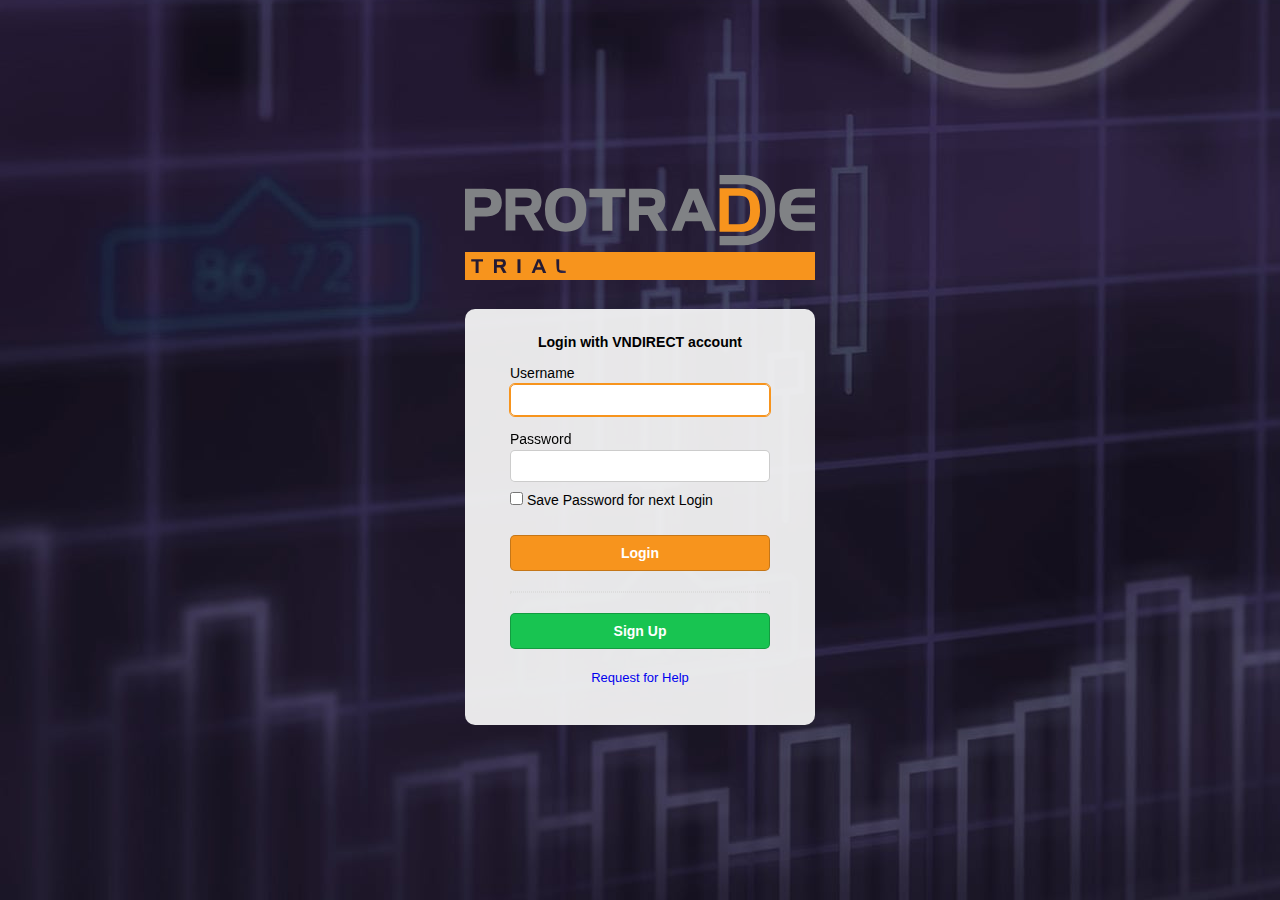
<file: index.html>
<!DOCTYPE html>
<html lang="en">
<head>
  <title>Protrade trial</title>
  <link rel="stylesheet" href="reset.css">
  <link rel="stylesheet" href="index.css">
  <meta name="viewport" content="width=device-width,initial-scale=1">
</head>
<body>
  <main>
    <img class="logo" src="assets/pt_trial.a0934fd1.svg" alt="Protrade Logo">
    <div class="container">
      <h3 id="login_legend">Login with VNDIRECT account</h3>

      <div id="container-narrow">
        <form action="/login" method="POST">
          <div class="form-row">
            <label for="username">Username</label>
            <input type="text" id="username" name="username" class="border-textbox"/>
          </div>

          <div class="form-row">
            <label for="password">Password</label>
            <input type="password" id="password" name="password" class="border-textbox"/>
          </div>

          <div class="form-row">
            <input type="checkbox" id="rememberMe" name="rememberMe"/>
            <label for="rememberMe">Save Password for next Login</label>
          </div>

          <button id="login" class="border-textbox">Login</button>
        </form>

        <hr>

        <button id="signup" class="border-textbox">Sign Up</button>

        <div id="support-box">
          <a id="support" href="https://www.vndirect.com.vn/portal/tro-giup/hoi-dap-huong-dan.shtml">Request for Help</a>
        </div>
      </div>
    </div>
  </main>
  <script src="script.js"></script>
</body>
</html>
</file>
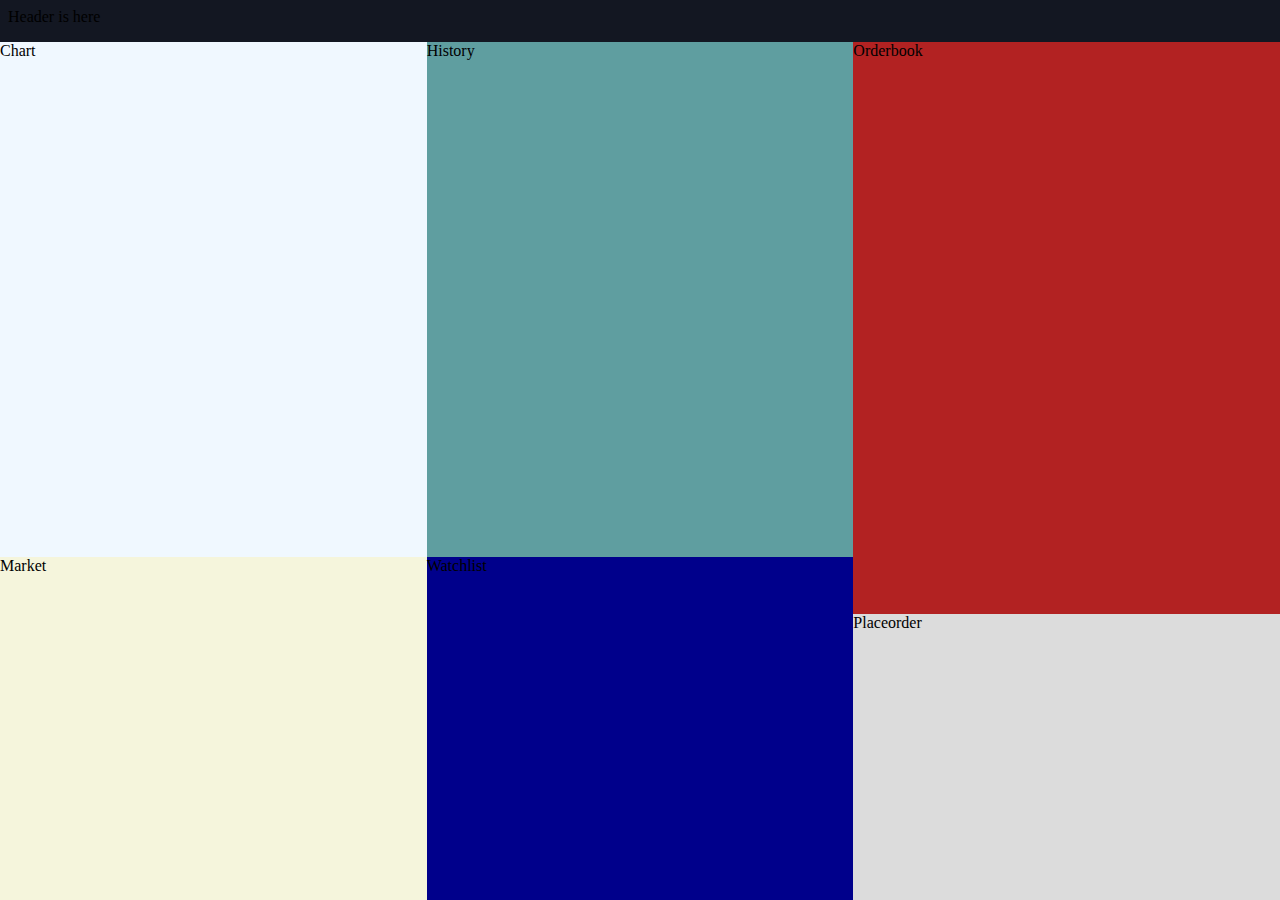
<file: chart.html>
<!DOCTYPE html>
<html lang="en">
  <head>
    <title>Chart</title>
    <link rel="stylesheet" href="reset.css" />
    <link rel="stylesheet" href="chart.css" />
    <meta name="viewport" content="width=device-width,initial-scale=1" />
  </head>
  <body class="column-layout">
    <header>Header is here</header>
    <div class="container" style="background: red;">
      <div id="col1" class="column-layout">
        <div id="chart">Chart</div>
        <div id="market">Market</div>
      </div>

      <div id="col2" class="column-layout">
        <div id="history">History</div>
        <div id="watchlist">Watchlist</div>
      </div>

      <div id="col3" class="column-layout">
        <div id="orderbook">Orderbook</div>
        <div id="placeorder">Placeorder</div>
      </div>
    </div>
  </body>
</html>
</file>
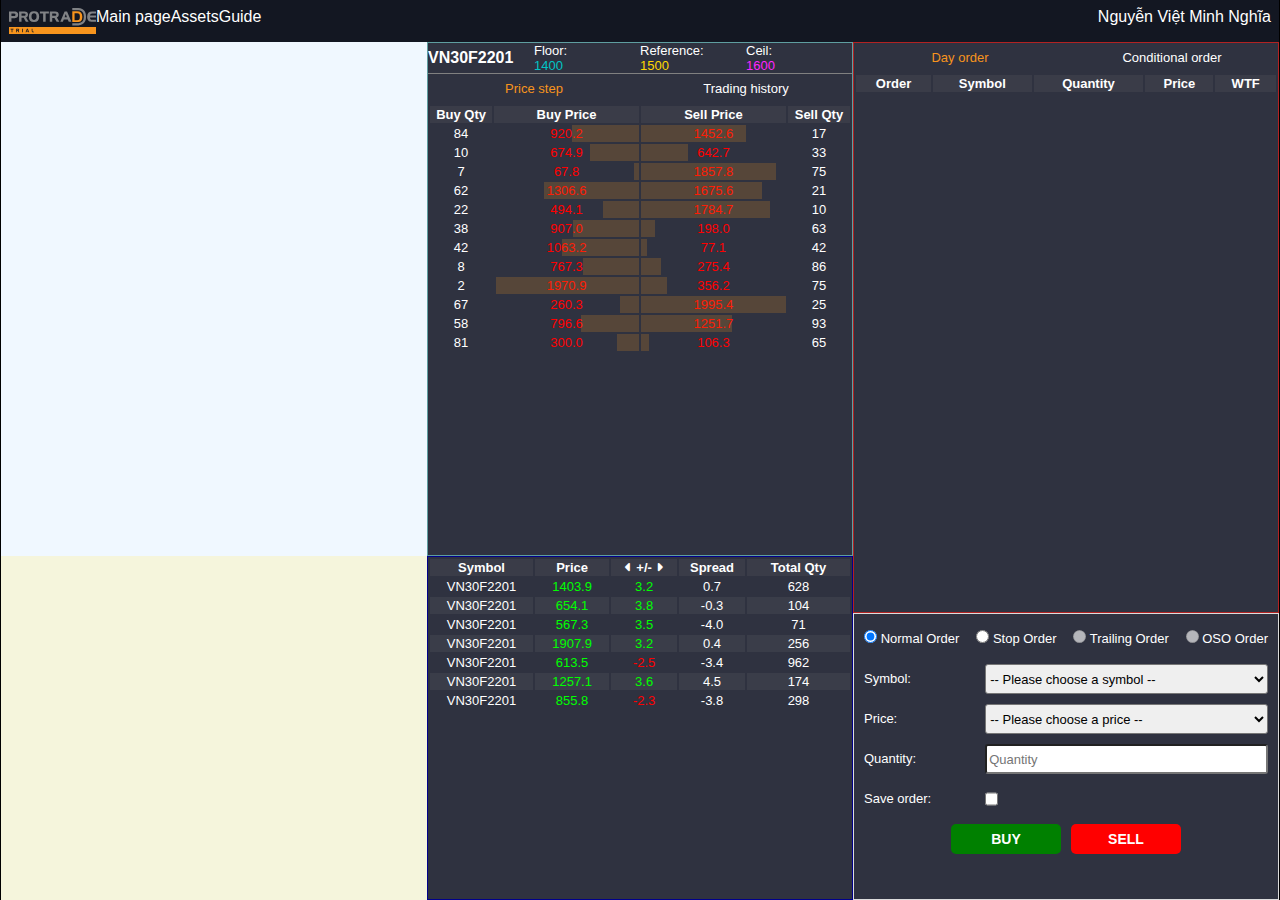
<file: main.html>
<!DOCTYPE html>
<html lang="en">
  <head>
    <title>Main</title>
    <link rel="stylesheet" href="reset.css" />
    <link rel="stylesheet" href="main.css" />
    <meta name="viewport" content="width=device-width,initial-scale=1" />
  </head>
  <body class="column-layout">
    <header style="box-sizing: border-box;">
      <img src="assets/pt_trial.a0934fd1.svg" alt="Protrade Logo">

      <div>
        <span id="time"></span>
        <span id="date"></span>
      </div>

      <div>Main page</div>
      <div>Assets</div>
      <div>Guide</div>

      <div id="account-dropdown">
        Nguyễn Việt Minh Nghĩa
      </div>
    </header>
    <div class="container">
      <div id="col1" class="column-layout">
        <iframe id="chart" title="Chart" src="https://dchart.vndirect.com.vn/charting_library/static/en-tv-chart.aaac22e21df68f2f7bad.html#symbol=VN30F1M&interval=1&widgetbar=%7B%22details%22%3Afalse%2C%22watchlist%22%3Afalse%2C%22watchlist_settings%22%3A%7B%22default_symbols%22%3A%5B%5D%7D%7D&timeFrames=%5B%7B%22text%22%3A%225y%22%2C%22resolution%22%3A%22W%22%7D%2C%7B%22text%22%3A%221y%22%2C%22resolution%22%3A%22W%22%7D%2C%7B%22text%22%3A%223m%22%2C%22resolution%22%3A%22D%22%7D%2C%7B%22text%22%3A%221m%22%2C%22resolution%22%3A%22D%22%7D%2C%7B%22text%22%3A%225d%22%2C%22resolution%22%3A%225%22%7D%2C%7B%22text%22%3A%221d%22%2C%22resolution%22%3A%221%22%7D%5D&locale=en&uid=tradingview_ebc5f&clientId=vnds_trading_view&userId=vnds-0001542070&chartsStorageUrl=https%3A%2F%2Fchart-api.vndirect.com.vn&chartsStorageVer=1.1&debug=false&timezone=Asia%2FBangkok&ssreqdelay=400&theme=Dark"></iframe>
        <iframe id="market" title="Market" src="https://mkw.vndirect.com.vn/leader_lagger?color=gray"></iframe>
      </div>

      <div id="col2" class="column-layout">
        <iframe id="history" title="History" src="pages/history/history.html"></iframe>
        <iframe id="watchlist" title="Watchlist" src="pages/watchlist/watchlist.html"></iframe>
      </div>

      <div id="col3" class="column-layout">
        <iframe id="orderbook" title="Orderbook" src="pages/orderbook/orderbook.html"></iframe>
        <iframe id="placeorder" title="Place Order" src="pages/placeorder/placeorder.html"></iframe>
      </div>
    </div>
  </body>
</html>
</file>
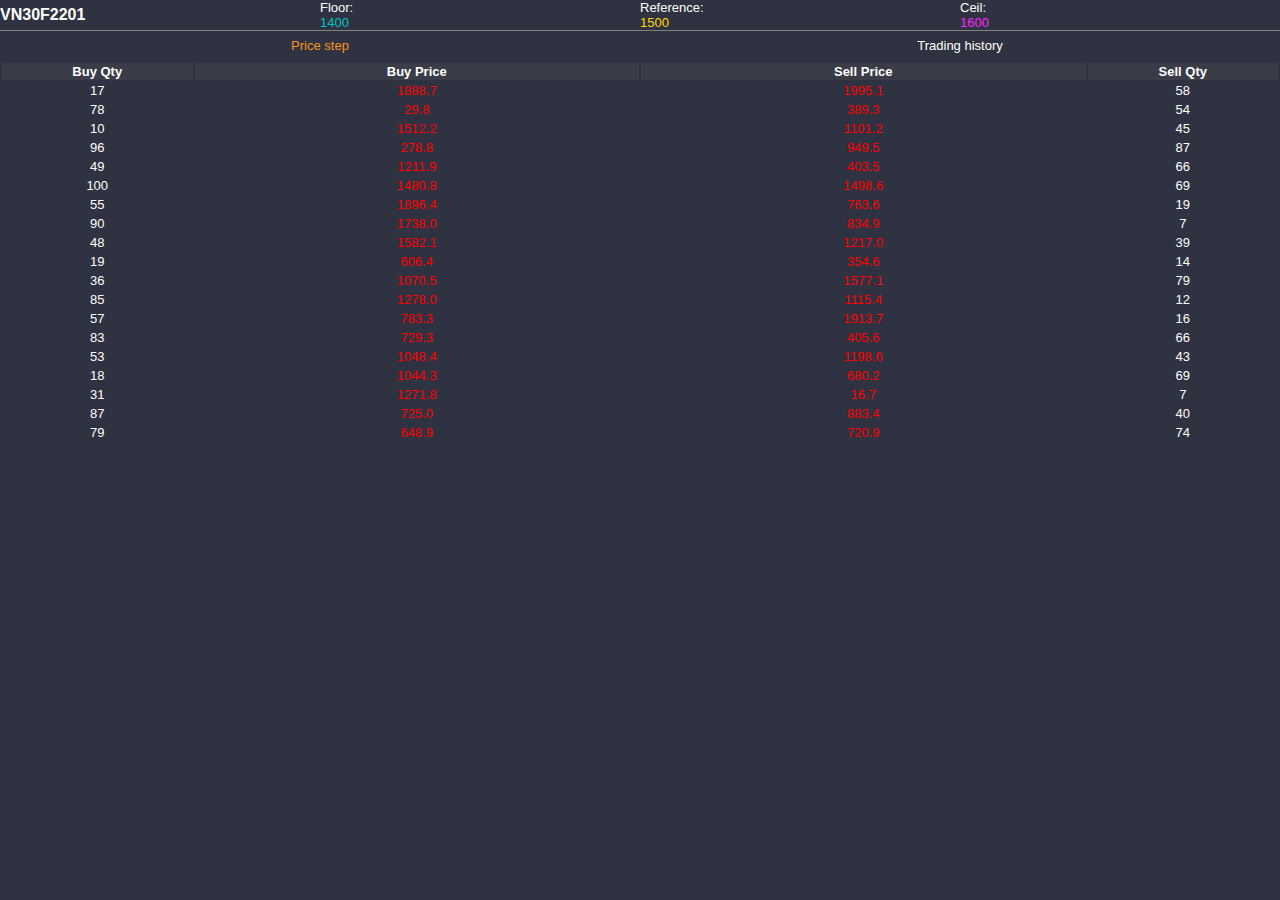
<file: pages/history.html>
<!DOCTYPE html>
<html lang="en">
  <head>
    <title>History</title>
    <link rel="stylesheet" href="../reset.css">
    <link rel="stylesheet" href="shared.css">
    <link rel="stylesheet" href="history.css">
  </head>
  <body>
    <div id="summary">
      <div id="futures">
        VN30F2201
      </div>
      <div id="floor">
        <span>Floor:</span>
        <br>
        <span>1400</span>
      </div>
      <div id="reference">
        <span>Reference:</span>
        <br>
        <span>1500</span>
      </div>
      <div id="ceil">
        <span>Ceil:</span>
        <br>
        <span>1600</span>
      </div>
    </div>

    <div id="table-selector">
      <a id="price-step" class="table-selected">Price step</a>
      <a id="trading-history">Trading history</a>
    </div>

    <div id="table-placeholder">
      <table id="price-step-table">
        <thead>
          <tr>
            <th id="buy-quantity" scope="col">Buy Qty</th>
            <th id="buy-price" scope="col">Buy Price</th>
            <th id="sell-price" scope="col">Sell Price</th>
            <th id="sell-quantity" scope="col">Sell Qty</th>
          </tr>
        </thead>
        <tbody>
        </tbody>

        <!-- Row template -->
        <template>
          <tr>
            <td><span></span></td>
            <td>
              <span></span>
              <div class="price-step-cell-bg"></div>
            </td>
            <td>
              <span></span>
              <div class="price-step-cell-bg"></div>
            </td>
            <td><span></span></td>
          </tr>
        </template>
      </table>

      <table id="trading-history-table" style="display: none;">
        <thead>
          <tr>
            <th scope="col">Time</th>
            <th scope="col">Price</th>
            <th scope="col">+/-</th>
            <th scope="col">Qty</th>
            <th scope="col">Agg</th>
          </tr>
        </thead>
        <tbody>
        </tbody>

        <!-- Row template -->
        <template>
          <tr>
            <td></td>
            <td></td>
            <td></td>
            <td></td>
            <td></td>
          </tr>
        </template>
      </table>
    </div>

    <script src="history.js"></script>
  </body>
</html>
</file>
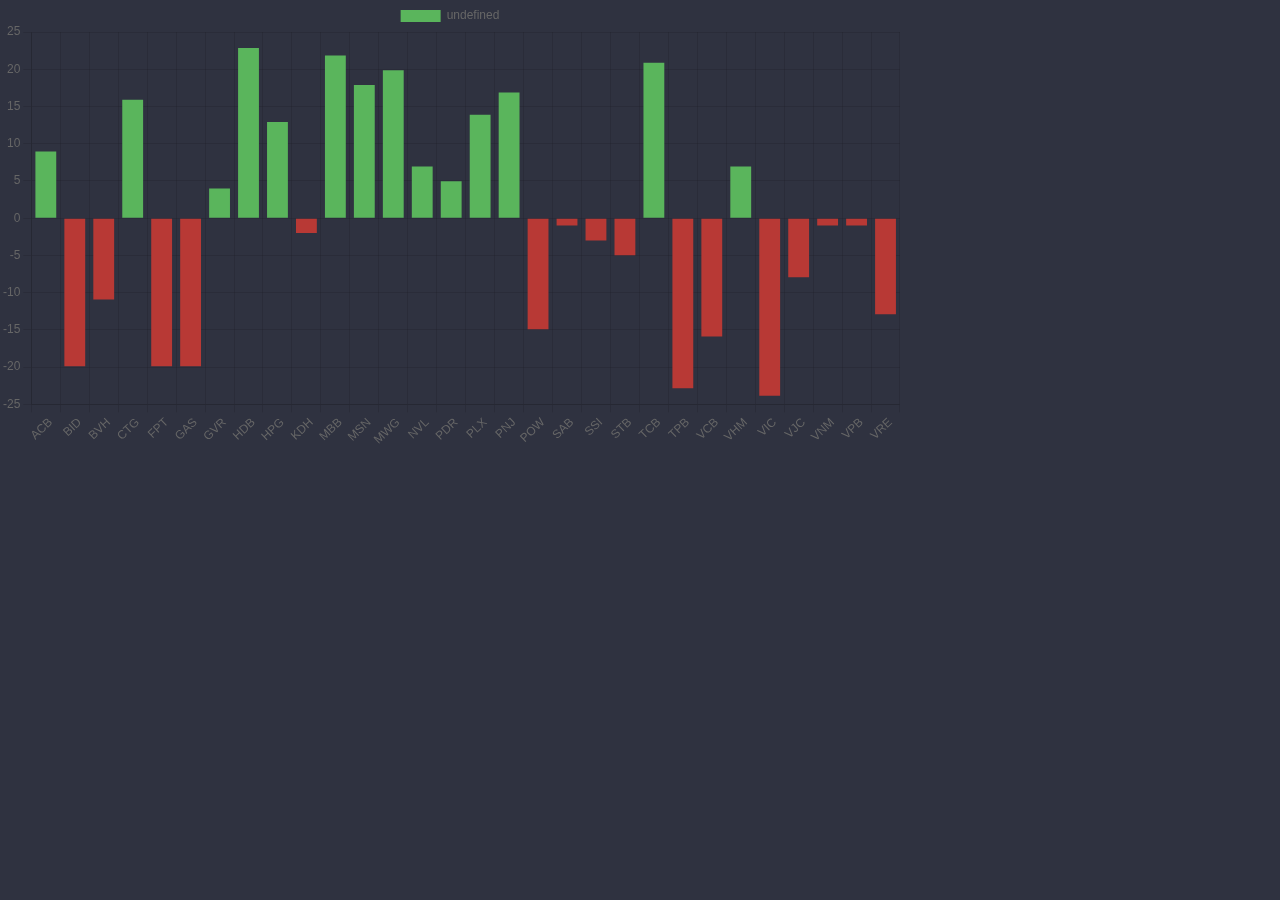
<file: pages/market.html>
<!DOCTYPE html>
<html lang="en">
  <head>
    <title>Market</title>
    <link rel="stylesheet" href="../reset.css">
    <link rel="stylesheet" href="market.css">
  </head>
  <body>

    <div class="chart-container">
      <canvas id="market"></canvas>
    </div>

    <script src="../libraries/chart.min.js" integrity="sha512-tMabqarPtykgDtdtSqCL3uLVM0gS1ZkUAVhRFu1vSEFgvB73niFQWJuvviDyBGBH22Lcau4rHB5p2K2T0Xvr6Q==" crossorigin="anonymous" referrerpolicy="no-referrer"></script>
    <script src="market.js"></script>
  </body>
</html>
</file>
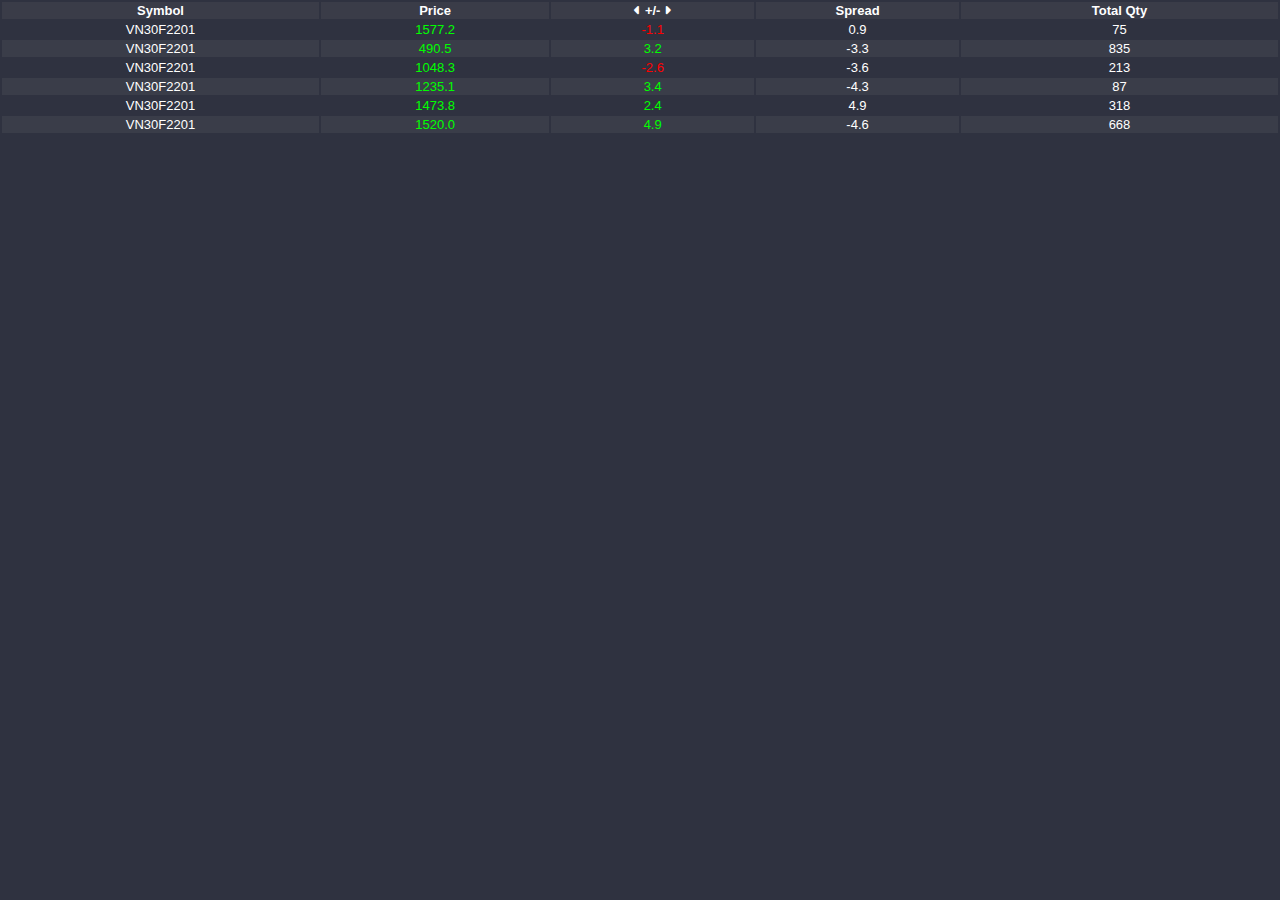
<file: pages/watchlist.html>
<!DOCTYPE html>
<html lang="en">
  <head>
    <title>Watchlist</title>
    <link rel="stylesheet" href="../assets/fontawesome/css/all.min.css">
    <link rel="stylesheet" href="../reset.css">
    <link rel="stylesheet" href="shared.css">
    <link rel="stylesheet" href="watchlist.css">
  </head>
  <body>
    <table id="watchlist-table">
      <colgroup>
        <col width="25%" />
        <col width="18%" />
        <col width="16%" />
        <col width="16%" />
        <col width="25%" />
      </colgroup>

      <thead>
        <tr>
          <th scope="col">Symbol</th>
          <th scope="col">Price</th>
          <th scope="col">
            <i class="fa-solid fa-caret-left"></i>
            <span>+/-</span>
            <i class="fa-solid fa-caret-right"></i>
          </th>
          <th scope="col">Spread</th>
          <th scope="col">Total Qty</th>
        </tr>
      </thead>
      <tbody>
      </tbody>

      <!-- Row template -->
      <template>
        <tr>
          <td></td>
          <td></td>
          <td></td>
          <td></td>
          <td></td>
        </tr>
      </template>
    </table>

    <script src="watchlist.js"></script>
  </body>
</html>
</file>
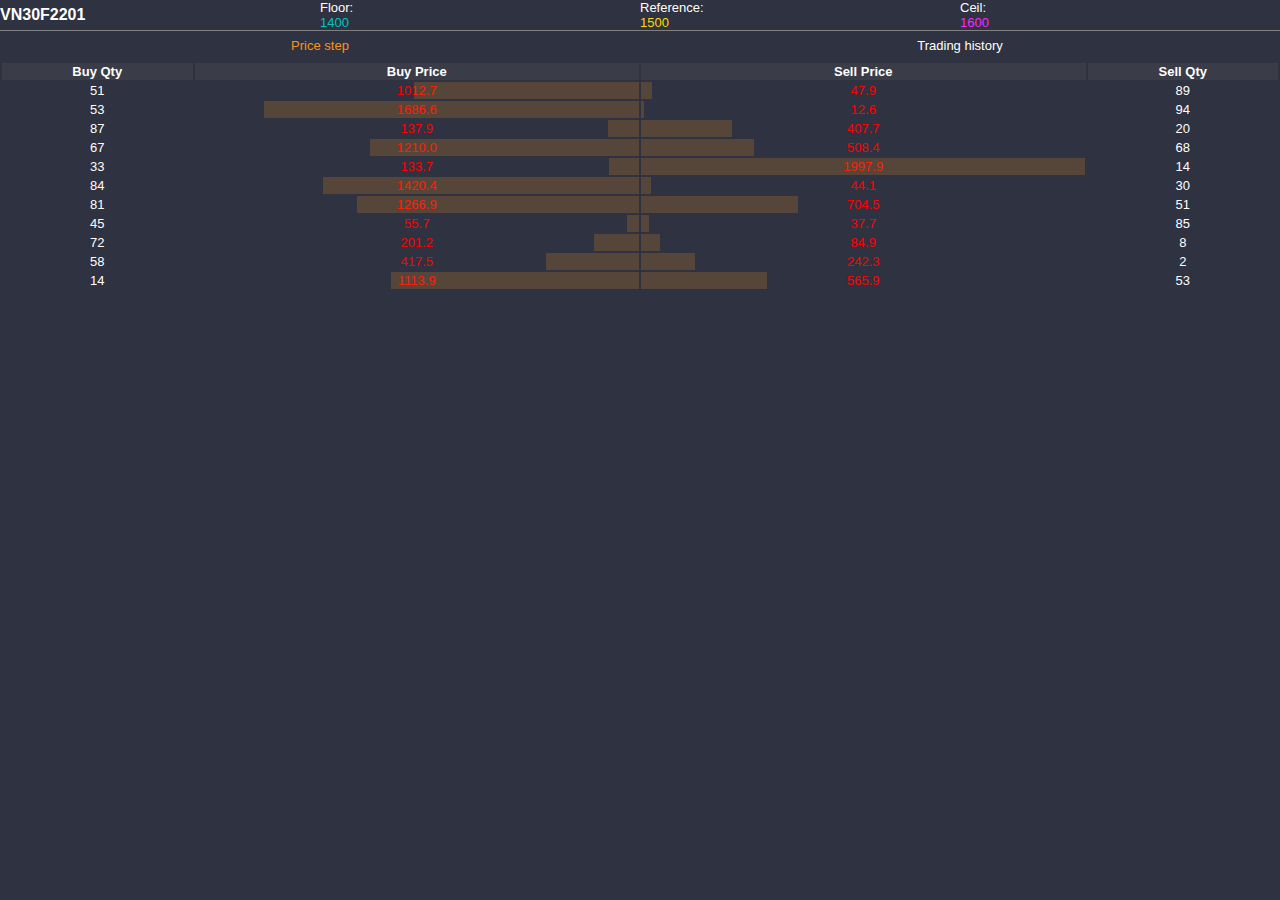
<file: pages/history/history.html>
<!DOCTYPE html>
<html lang="en">
  <head>
    <title>History</title>
    <link rel="stylesheet" href="../../reset.css">
    <link rel="stylesheet" href="../shared.css">
    <link rel="stylesheet" href="history.css">
  </head>
  <body>
    <div id="summary">
      <div id="futures">
        VN30F2201
      </div>
      <div id="floor">
        <span>Floor:</span>
        <br>
        <span>1400</span>
      </div>
      <div id="reference">
        <span>Reference:</span>
        <br>
        <span>1500</span>
      </div>
      <div id="ceil">
        <span>Ceil:</span>
        <br>
        <span>1600</span>
      </div>
    </div>

    <div id="table-selector">
      <a id="price-step" class="table-selected">Price step</a>
      <a id="trading-history">Trading history</a>
    </div>

    <div id="table-placeholder">
      <table id="price-step-table">
        <thead>
          <tr>
            <th id="buy-quantity" scope="col">Buy Qty</th>
            <th id="buy-price" scope="col">Buy Price</th>
            <th id="sell-price" scope="col">Sell Price</th>
            <th id="sell-quantity" scope="col">Sell Qty</th>
          </tr>
        </thead>
        <tbody>
        </tbody>

        <!-- Row template -->
        <template>
          <tr>
            <td><span></span></td>
            <td style="position: relative;">
              <span></span>
              <div class="price-step-cell-bg" style="right: 0"></div>
            </td>
            <td style="position: relative;">
              <span></span>
              <div class="price-step-cell-bg" style="left: 0;"></div>
            </td>
            <td><span></span></td>
          </tr>
        </template>
      </table>

      <table id="trading-history-table" style="display: none;">
        <thead>
          <tr>
            <th scope="col">Time</th>
            <th scope="col">Price</th>
            <th scope="col">+/-</th>
            <th scope="col">Qty</th>
            <th scope="col">Agg</th>
          </tr>
        </thead>
        <tbody>
        </tbody>

        <!-- Row template -->
        <template>
          <tr>
            <td></td>
            <td></td>
            <td></td>
            <td></td>
            <td></td>
          </tr>
        </template>
      </table>
    </div>

    <script src="history.js"></script>
  </body>
</html>
</file>
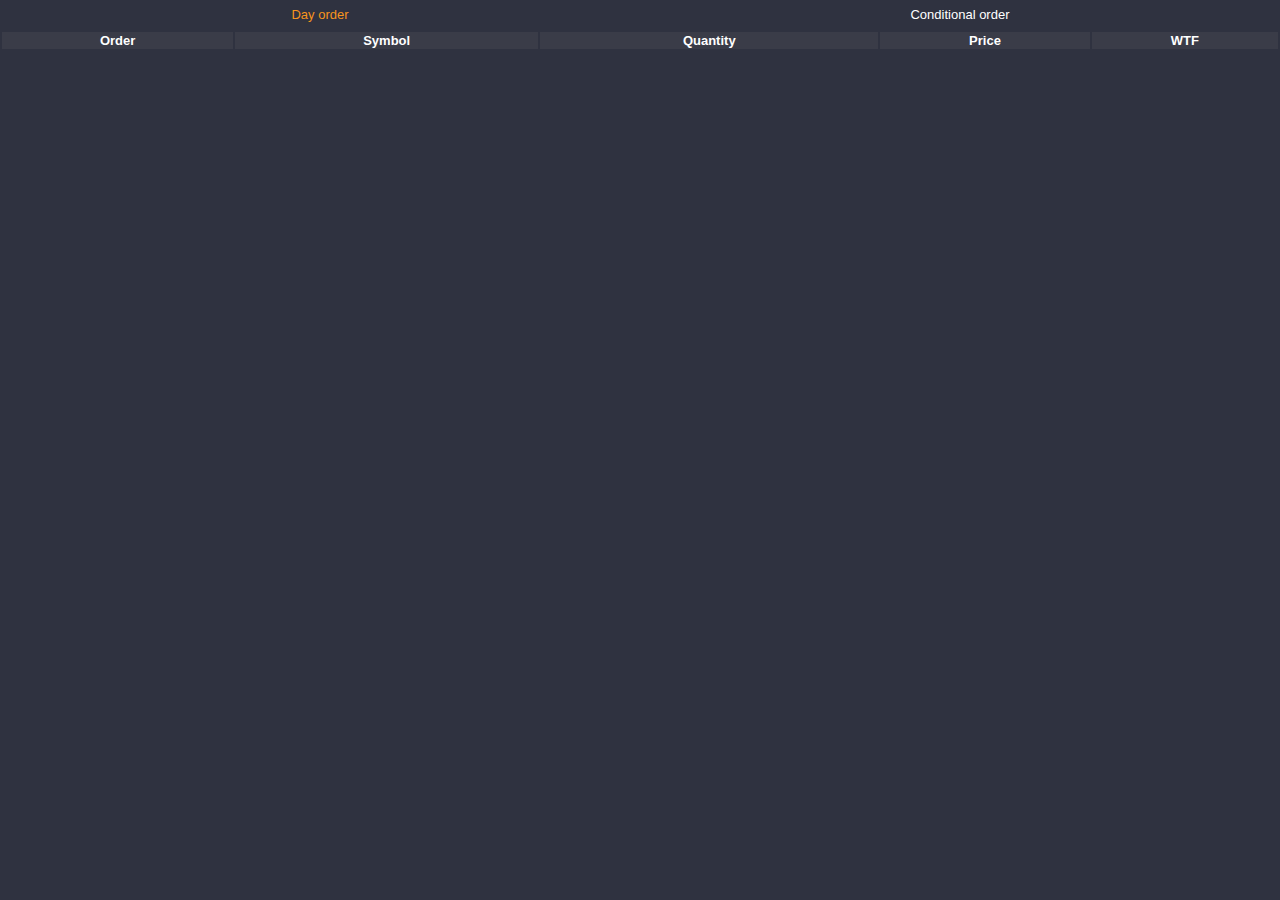
<file: pages/orderbook/orderbook.html>
<!DOCTYPE html>
<html lang="en">
  <head>
    <title>Orderbook</title>
    <link rel="stylesheet" href="../../reset.css">
    <link rel="stylesheet" href="../shared.css">
    <link rel="stylesheet" href="orderbook.css">
  </head>
  <body>
    <!-- Refresh or close the panel -->
    <div id="panel-control">
      <i class="fa-regular fa-arrows-rotate"></i>
      <i class="fa-regular fa-minus"></i>
    </div>

    <!-- Table selector -->
    <div id="table-selector">
      <a id="day-order" class="table-selected">Day order</a>
      <a id="conditional-order">Conditional order</a>
    </div>

    <table id="day-order-table">
      <thead>
        <tr>
          <th scope="col">Order</th>
          <th scope="col">Symbol</th>
          <th scope="col">Quantity</th>
          <th scope="col">Price</th>
          <th scope="col">WTF</th>
        </tr>
      </thead>
      <tbody></tbody>
    </table>

    <table id="conditional-order-table" style="display: none;">
      <thead>
        <tr>
          <th scope="col">Order</th>
          <th scope="col">Symbol</th>
          <th scope="col">Trigger Price</th>
          <th scope="col">Quantity</th>
          <th scope="col">Price</th>
          <th scope="col">Expiration Date</th>
          <th scope="col">WTF</th>
        </tr>
      </thead>
      <tbody></tbody>
    </table>

    <script src="orderbook.js"></script>
  </body>
</html>
</file>
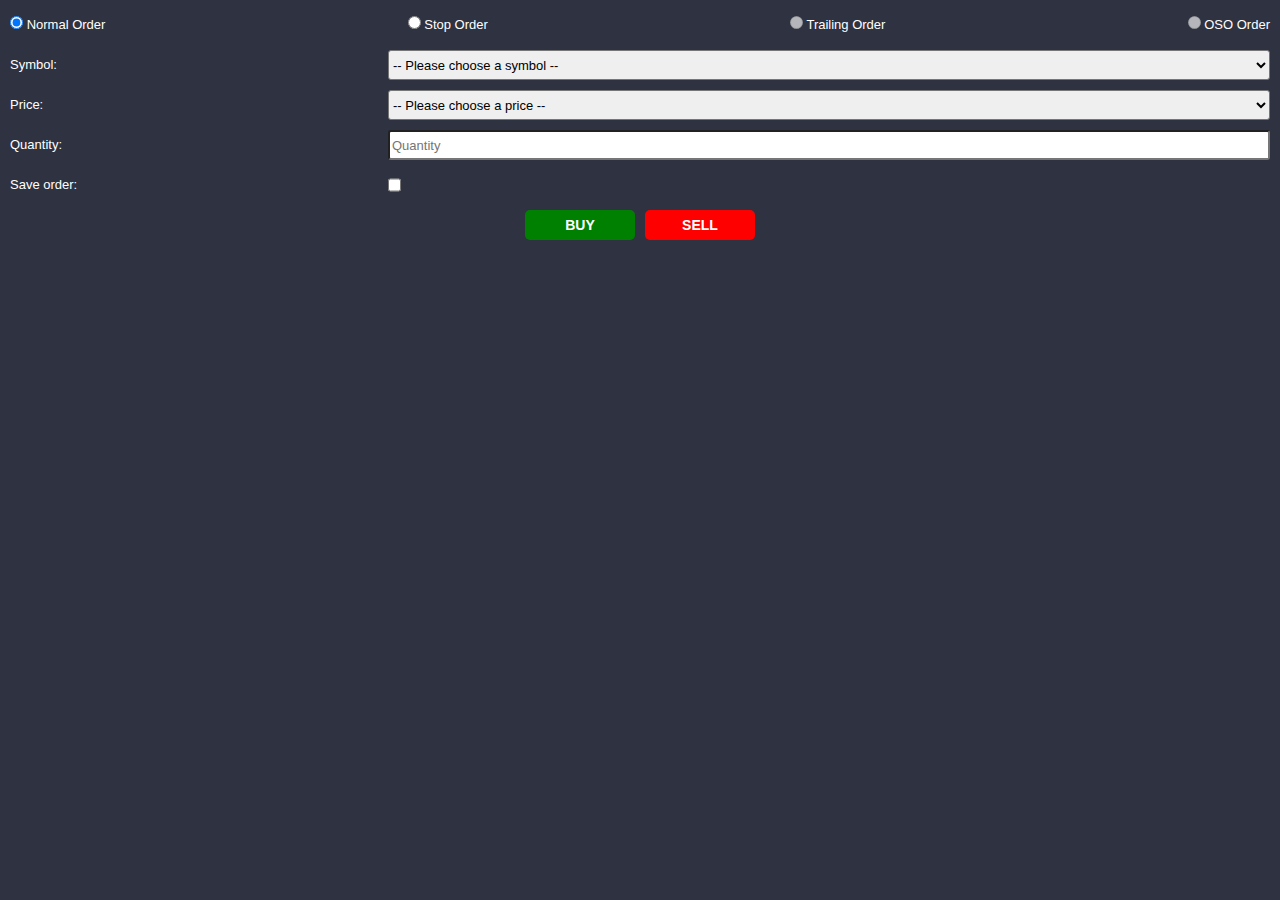
<file: pages/placeorder/placeorder.html>
<!DOCTYPE html>
<html lang="en">
  <head>
    <title>Place Order</title>
    <link rel="stylesheet" href="../../reset.css" />
    <link rel="stylesheet" href="../shared.css" />
    <link rel="stylesheet" href="placeorder.css" />
  </head>
  <body>
    <div id="error-banner">
      Create an account at VNDirect to place this order
    </div>

    <!-- The forms below each has 2 buttons. The 2 buttons have the same name.
    Upon submission, the server can check which button is clicked. -->

    <!-- Order types -->
    <div class="order-type">
      <div class="order-type-item">
        <input id="normal-order" name="type" value="normal" type="radio" checked/>
        <label for="normal-order">Normal Order</label>
      </div>
      <div class="order-type-item">
        <input id="stop-order" name="type" value="stop" type="radio" />
        <label for="stop-order">Stop Order</label>
      </div>
      <div class="order-type-item">
        <input id="trailing-order" name="type" value="trailing" type="radio" disabled/>
        <label for="trailing-order">Trailing Order</label>
      </div>
      <div class="order-type-item">
        <input id="oso-order" name="type" value="oso" type="radio" disabled/>
        <label for="oso-order">OSO Order</label>
      </div>
    </div>

    <!-- Normal order form -->
    <form id="normal-order-form" method="post" action="/order/normal">
      <!-- Symbol -->
      <div class="form-row mv-10">
        <label for="symbol-normal">Symbol:</label>
        <select id="symbol-normal" name="symbol">
          <option value="" selected>-- Please choose a symbol --</option>

          <template>
            <option></option>
          </template>
        </select>
      </div>

      <!-- Price -->
      <!-- TODO: use tooltips -->
      <div class="form-row mv-10">
        <label for="price-normal">Price:</label>
        <select id="price-normal" name="price">
          <option value="" disabled selected>-- Please choose a price --</option>
          <option value="ATO">ATO</option>
          <option value="ATC">ATC</option>
          <option value="MTL">MTL</option>
          <option value="MOK">MOK</option>
          <option value="MAK">MAK</option>
        </select>
      </div>

      <!-- Quantity -->
      <div class="form-row mv-10">
        <label for="quantity-normal">Quantity:</label>
        <input id="quantity-normal" name="quantity" type="number" min="0" placeholder="Quantity" />
      </div>

      <!-- Save -->
      <div class="form-row mv-10">
        <label for="save">Save order:</label>
        <input id="save" name="save" type="checkbox" />
      </div>

      <!-- Buy/Sell -->
      <div class="button-row mv-10">
        <button name="action" value="buy">BUY</button>
        <button name="action" value="sell">SELL</button>
      </div>
    </form>

    <!-- Stop order form -->
    <form id="stop-order-form" method="post" action="/order/stop" style="display: none;">
      <!-- Symbol -->
      <div class="form-row mv-10">
        <label for="symbol-stop">Symbol:</label>
        <select id="symbol-stop" name="symbol">
          <option value="" selected>-- Please choose a symbol --</option>

          <template>
            <option></option>
          </template>
        </select>
      </div>

      <!-- Price -->
      <div class="form-row mv-10">
        <label for="price-stop">Price:</label>
        <input id="price-stop" name="price" type="text" placeholder="Price">
      </div>

      <!-- Quantity -->
      <div class="form-row mv-10">
        <label for="quantity-stop">Quantity:</label>
        <input id="quantity-stop" name="quantity" type="text" placeholder="Quantity">
      </div>

      <!-- Trigger price -->
      <div class="form-row mv-10">
        <label for="trigger-price">Trigger price</label>
        <div id="trigger-condition">
          <span>
            <input id="price-lower" name="trigger-condition" value="lower" type="radio" checked/>
            <label for="price-lower">≤</label>
          </span>
          <span>
            <input id="price-higher" name="trigger-condition" value="higher" type="radio"/>
            <label for="price-higher">≥</label>
          </span>
          <input id="trigger-price" name="trigger-price" type="text" placeholder="Trigger Price">
        </div>
      </div>

      <!-- Expiration -->
      <div class="form-row mv-10">
        <label for="expiration">Expiration:</label>
        <input id="expiration" name="expiration" type="date">
      </div>

      <!-- Buy/Sell -->
      <div class="button-row mv-10">
        <button name="action" value="buy">BUY</button>
        <button name="action" value="sell">SELL</button>
      </div>
    </form>

    <script src="placeorder.js"></script>
  </body>
</html>
</file>
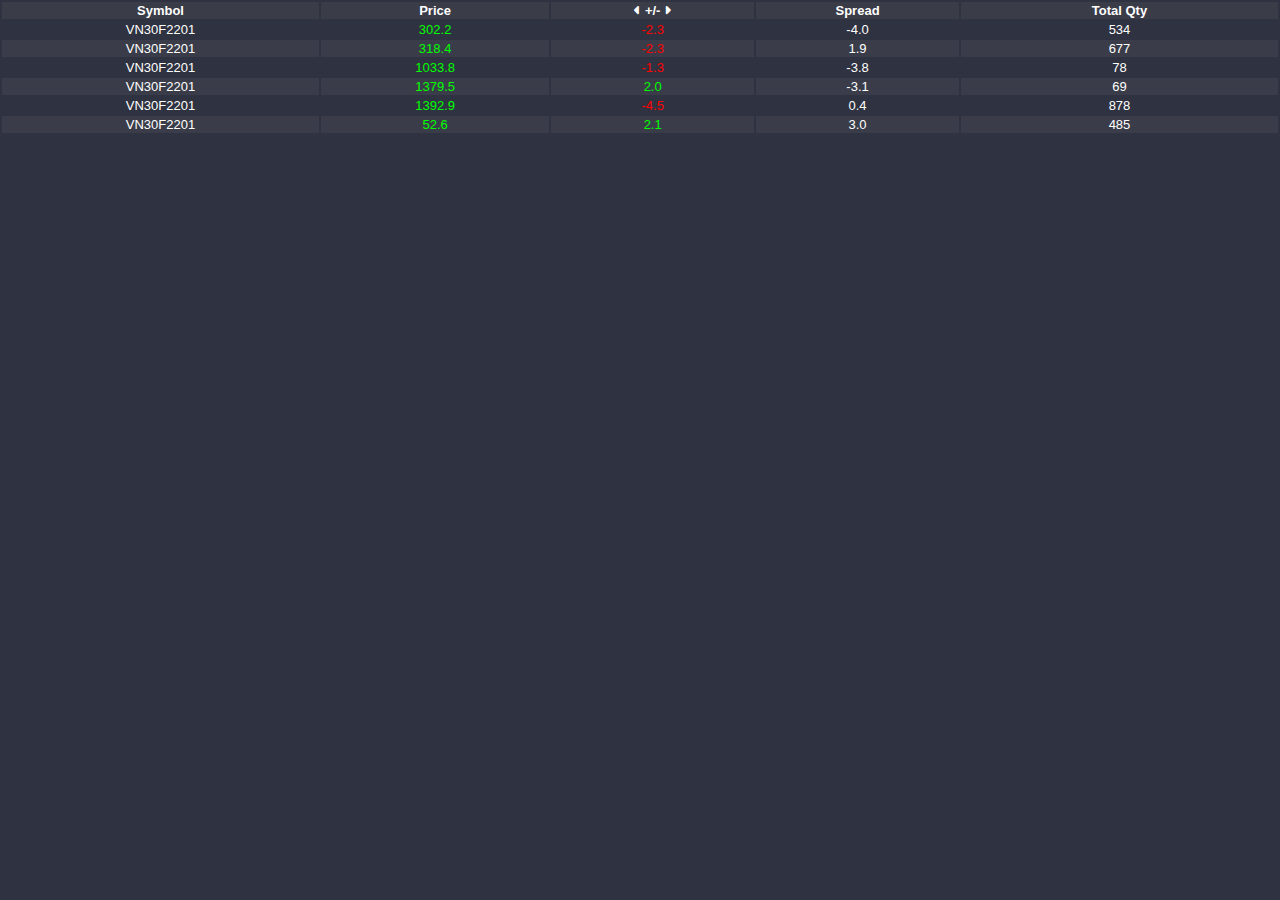
<file: pages/watchlist/watchlist.html>
<!DOCTYPE html>
<html lang="en">
  <head>
    <title>Watchlist</title>
    <link rel="stylesheet" href="../../assets/fontawesome/css/all.min.css">
    <link rel="stylesheet" href="../../reset.css">
    <link rel="stylesheet" href="../shared.css">
    <link rel="stylesheet" href="watchlist.css">
  </head>
  <body>
    <table id="watchlist-table">
      <colgroup>
        <col width="25%" />
        <col width="18%" />
        <col width="16%" />
        <col width="16%" />
        <col width="25%" />
      </colgroup>

      <thead>
        <tr>
          <th scope="col">Symbol</th>
          <th scope="col">Price</th>
          <th scope="col">
            <i class="fa-solid fa-caret-left"></i>
            <span>+/-</span>
            <i class="fa-solid fa-caret-right"></i>
          </th>
          <th scope="col">Spread</th>
          <th scope="col">Total Qty</th>
        </tr>
      </thead>
      <tbody>
      </tbody>

      <!-- Row template -->
      <template>
        <tr>
          <td></td>
          <td></td>
          <td></td>
          <td></td>
          <td></td>
        </tr>
      </template>
    </table>

    <script src="watchlist.js"></script>
  </body>
</html>
</file>
<file: index.css>
/********************************************************************************
 * Background
 ********************************************************************************/

body {
  background-image: url('assets/dpro_login_bg.jpg');

  /* background-color should always be specified */
  /* https://developer.mozilla.org/en-US/docs/Web/CSS/background-image#:~:text=a%20none%20value.-,Note,-%3A%20Even%20if%20the */
  background-color: #1d172a;    /* Most dominant color in the background */

  background-position:
    center   /* Center horizontal */
    bottom;  /* Mimic original (image bottom sticks to page bottom) */
  min-height: 100vh;  /* height must be at least viewport height, so the above line works even without content */
}


/********************************************************************************
 * Main box
 ********************************************************************************/

body {
  display: flex;
  justify-content: space-around;
  align-items: center;
}

.container {
  background-color: rgba(248, 248, 248, 0.93);
  padding: 25px;
  margin-top: 25px;

  border-radius: 10px;
}

.container * {
  font-family: sans-serif;
  font-size: 14px;
}

#container-narrow {
  padding: 0 20px;
}

#login_legend {
  text-align: center;
  margin-bottom: 15px;
  font-size: 0.88rem;
}

.form-row > label {
  display: block;
  margin: 5px auto 3px;
}

.form-row > label[for=rememberMe] {
  display: inline;
}

.form-row > input {
  padding: 7px;
  margin-bottom: 10px;
}

.form-row > input:focus {
  border: 1px solid #f7941d;
}

.form-row > input[type=text], .form-row > input[type=password] {
  width: 100%;
}

button {
  margin: 20px auto;
  padding: 9px;
  display: block;
  width: 100%;
  color: #fff;
  font-weight: 700;
  transition: all 0.2s ease-in-out;

  --box-shadow-offset: 0 0 6px 0.5px;
}

#login {
  background-color: #f7941d;
}

#login:hover, #login:focus {
  background-color: #f89b2c;
  box-shadow: var(--box-shadow-offset) #f8a036;
}

#signup {
  background-color: #18c451;
}

#signup:hover, #signup:focus {
  background-color: #1ad257;
  box-shadow: var(--box-shadow-offset) #1bdb5a;
}

/* Padding for textbox: button + input textbox */
.border-textbox {
  border-radius: 5px;
  border: 1px solid rgba(0, 0, 0, 0.2);
}

#support-box {
  margin: 15px auto;
  text-align: center;
}

#support {
  font-size: 13px;
  text-decoration: none;
  transition: all 0.2s;
}

#support:hover, #support:focus {
  color: #f7941d;
}

/* Outline fixes */
*:focus {
  outline: 1px solid #f7941d;
}

input, button {
  outline: none;
}

hr {
  border: 1px dotted #ddd;
  margin: 0.5em auto;
}


/********************************************************************************
 * Responsive
 ********************************************************************************/

/* Phone */
@media only screen and (max-width: 576px) {
  main {
    width: 100%;
    margin: 25px;
  }
}

/* Tablet + Desktop */
@media only screen and (min-width: 577px) {
  main {
    width: 350px;
  }
}
</file>
<file: chart.css>
header {
  padding: 8px;
  height: 42px;
  background-color: #131722;
}

/********************************************************************************
 * General layout
 ********************************************************************************/

.column-layout {
  display: flex;
  flex-direction: column;
}

/* Fixed height header, container fills the rest of the viewport.
 * Remember, body already has .column-layout */
 body {
  min-height: 100vh;
}
.container {
  flex: 1;
}

#col1, #col2, #col3 {
  width: 100%;
}

#chart {
  background-color: aliceblue;
  flex: 3;
}

#market {
  background-color: beige;
  flex: 2;
}

#history {
  background-color: cadetblue;
  flex: 3;
}

#watchlist {
  background-color: darkblue;
  flex: 2;
}

#orderbook {
  background-color: firebrick;
  flex: 2;
}

#placeorder {
  background-color: gainsboro;
  flex: 1;
}


/********************************************************************************
 * Responsive
 ********************************************************************************/

/* Desktop
 * TODO: Change 900px to a better breakpoint */
@media only screen and (min-width: 900px) {
  .container {
    display: flex;
    width: 100%;
    height: 100%;
  }
}
</file>
<file: main.css>
/********************************************************************************
 * General layout
 ********************************************************************************/

.column-layout {
  display: flex;
  flex-direction: column;
}

/* Fixed height header, container fills the rest of the viewport.
 * Remember, body already has .column-layout */
 body {
  min-height: 100vh;
}
.container {
  flex: 1;
}

#col1, #col2, #col3 {
  width: 100%;
}

#chart {
  background-color: aliceblue;
  flex: 3;
}

#market {
  background-color: beige;
  flex: 2;
}

#history {
  background-color: cadetblue;
  flex: 3;
}

#watchlist {
  background-color: darkblue;
  flex: 2;
}

#orderbook {
  background-color: firebrick;
  flex: 2;
}

#placeorder {
  background-color: gainsboro;
  flex: 1;
}

* {
  color: white;
  font-family: sans-serif;
}

/********************************************************************************
 * Details
 ********************************************************************************/

body {
  padding: 0px 1px;
  background-color: black;
}

header {
  padding: 8px;
  height: 42px;
  background-color: #131722;
}

iframe {
  border-width: 0px;
  padding: 1px;
}


/********************************************************************************
 * Header
 ********************************************************************************/

header > img {
  max-width: 100%;
  max-height: 100%;
  /* position: absolute; */
}

header {
  display: flex;
}

#account-dropdown {
  margin-left: auto;
}


/********************************************************************************
 * Responsive
 ********************************************************************************/

/* Desktop
 * TODO: Change 900px to a better breakpoint */
@media only screen and (min-width: 900px) {
  .container {
    display: flex;
    width: 100%;
    height: 100%;
  }
}
</file>
<file: pages/shared.css>
* {
  font-family: sans-serif;
}

body {
  background-color: #2f3240;
}

a:hover {
  cursor: pointer;
}

.mv-10 {
  margin-top: 10px;
  margin-bottom: 10px;
}


/********************************************************************************
 * Table
 ********************************************************************************/

.gray-tr {
  background-color: #3a3d49;
}

table {
  width: 100%;
}

table * {
  text-align: center;
}

thead {
  color: #ccc;
  background-color: hsla(0,0%,47.1%,.15);
}
</file>
<file: pages/history.css>
body {
  height: 100vh;
}

* {
  color: white;
  font-size: 13px;
}


/********************************************************************************
 * Summary
 ********************************************************************************/

#summary {
  display: flex;
  border-bottom: 1px solid gray;
}

#summary > * {
  flex: 1;
}

#futures {
  display: flex;
  justify-content: center;
  align-content: center;
  flex-direction: column;

  font-size: 16px;
  font-weight: 700;
}

#floor > span:last-child {
  color: #00c5c5;
}

#reference > span:last-child {
  color: #ffd900;
}

#ceil > span:last-child {
  color: #ff25ff;
}


/********************************************************************************
 * Table selector
 ********************************************************************************/

#table-selector {
  display: flex;
}

#table-selector > * {
  flex: 1;
  text-align: center;
  line-height: 30px;
}

.table-selected {
  color: #f7941d;
}


/********************************************************************************
 * Price step table
 ********************************************************************************/

#price-step-table th:nth-child(2), #price-step-table td:nth-child(2),
#price-step-table th:nth-child(3), #price-step-table td:nth-child(3) {
  width: 35%;
}

#price-step-table th:nth-child(1), #price-step-table td:nth-child(1),
#price-step-table th:nth-child(4), #price-step-table td:nth-child(4) {
  width: 15%;
}

#price-step-table td:nth-child(2) > span, #price-step-table td:nth-child(3) > span {
  color: red;
}

.price-step-cell-bg {
  background-color: rgb(247, 148, 29);
  position: absolute;
  top: 0;
  right: 0;
}


/********************************************************************************
 * Trading history table
 ********************************************************************************/

#trading-history-table th:nth-child(1), #trading-history-table td:nth-child(1) { width: 20%; }
#trading-history-table th:nth-child(2), #trading-history-table td:nth-child(2) { width: 18%; }
#trading-history-table th:nth-child(3), #trading-history-table td:nth-child(3) { width: 17%; }
#trading-history-table th:nth-child(4), #trading-history-table td:nth-child(4) { width: 17%; }
#trading-history-table th:nth-child(5), #trading-history-table td:nth-child(5) { width: 28%; }
</file>
<file: pages/market.css>
body {
  background-color: #2f3240;
}

/* Make chart.js responsive
 * https://www.chartjs.org/docs/latest/configuration/responsive.html */
.chart-container {
  position: relative;

  width: 100vh;
  height: 100vh;
}
</file>
<file: pages/watchlist.css>
body {
  height: 100vh;
}

* {
  color: white;
  font-size: 13px;
}

i.fa-caret-left:hover, i.fa-caret-right:hover {
  cursor: pointer
}

th > span {
  display: inline-block;
  text-align: center;
  min-width: 16px;
}

.positive {
  color: lime;
}

.negative {
  color: red;
}

/* TODO: do this in SASS, as it is .gray-tr */
tr:nth-child(even) {
  background-color: #3a3d49;
}
</file>
<file: pages/history/history.css>
body {
  height: 100vh;
}

* {
  color: white;
  font-size: 13px;
}


/********************************************************************************
 * Summary
 ********************************************************************************/

#summary {
  display: flex;
  border-bottom: 1px solid gray;
}

#summary > * {
  flex: 1;
}

#futures {
  display: flex;
  justify-content: center;
  align-content: center;
  flex-direction: column;

  font-size: 16px;
  font-weight: 700;
}

#floor > span:last-child {
  color: #00c5c5;
}

#reference > span:last-child {
  color: #ffd900;
}

#ceil > span:last-child {
  color: #ff25ff;
}


/********************************************************************************
 * Table selector
 ********************************************************************************/

#table-selector {
  display: flex;
}

#table-selector > * {
  flex: 1;
  text-align: center;
  line-height: 30px;
}

.table-selected {
  color: #f7941d;
}


/********************************************************************************
 * Price step table
 ********************************************************************************/

#price-step-table th:nth-child(2), #price-step-table td:nth-child(2),
#price-step-table th:nth-child(3), #price-step-table td:nth-child(3) {
  width: 35%;
}

#price-step-table th:nth-child(1), #price-step-table td:nth-child(1),
#price-step-table th:nth-child(4), #price-step-table td:nth-child(4) {
  width: 15%;
}

#price-step-table td:nth-child(2) > span, #price-step-table td:nth-child(3) > span {
  color: red;
}

.price-step-cell-bg {
  background-color: rgb(247, 148, 29);
  opacity: 0.2;
  position: absolute;
  top: 0;
  right: 0;
  height: 100%;
}


/********************************************************************************
 * Trading history table
 ********************************************************************************/

#trading-history-table th:nth-child(1), #trading-history-table td:nth-child(1) { width: 20%; }
#trading-history-table th:nth-child(2), #trading-history-table td:nth-child(2) { width: 18%; }
#trading-history-table th:nth-child(3), #trading-history-table td:nth-child(3) { width: 17%; }
#trading-history-table th:nth-child(4), #trading-history-table td:nth-child(4) { width: 17%; }
#trading-history-table th:nth-child(5), #trading-history-table td:nth-child(5) { width: 28%; }
</file>
<file: pages/orderbook/orderbook.css>
body {
  height: 100vh;
}

* {
  color: white;
  font-size: 13px;
}


/********************************************************************************
 * Table selector
 ********************************************************************************/

 #table-selector {
  display: flex;
}

#table-selector > * {
  flex: 1;
  text-align: center;
  line-height: 30px;
}

.table-selected {
  color: #f7941d;
}
</file>
<file: pages/placeorder/placeorder.css>
* {
  color: white;
  font-size: 13px;
}

body {
  padding: 10px;
}

select, option, input {
  color: initial;
}

.order-type {
  display: flex;
  justify-content: space-between;
}

input:not([type=radio]), select, option {
  height: 30px;
  border-radius: 3px;
  outline: none;
}

label { line-height: 30px; }

#error-banner {
  display: none;
  text-align: center;
  color: red;
  margin: 5px 0;
}

/********************************************************************************
 * General forms
 ********************************************************************************/

.form-row {
  display: flex;
  align-items: center;
}

.form-row > label {
  width: 30%;
}

.form-row > input, .form-row > select {
  width: 70%;
}

.form-row > input[type=checkbox] {
  width: auto;
}

.button-row {
  display: flex;
  justify-content: center;
  gap: 10px;
}

/********************************************************************************
 * Stop order form
 ********************************************************************************/

#trigger-condition {
  width: 70%;
  display: flex;
}

#trigger-price {
  flex: 1;
  margin-left: 10px;
}

#price-stop {
  text-transform: uppercase;
}

#price-lower, #price-higher {
  display: none;
}

#price-lower + label, #price-higher + label {
  display: inline-block;
  width: 30px;
  height: 30px;
  margin-right: 6px;

  line-height: 30px;
  text-align: center;

  cursor: pointer;

  border: 1px solid white;
  border-radius: 3px;
}

#price-lower:checked + label, #price-higher:checked + label {
  background-color: #f7941d;
}


/********************************************************************************
 * Buy/Sell buttons
 ********************************************************************************/

button {
  min-width: 110px;
  height: 30px;

  font-weight: 700;
  font-size: 14px;

  border: none;
  border-radius: 5px;

  cursor: pointer;
}

button[value=buy] {
  background-color: green;
}

button[value=sell] {
  background-color: red;
}
</file>
<file: pages/watchlist/watchlist.css>
body {
  height: 100vh;
}

* {
  color: white;
  font-size: 13px;
}

i.fa-caret-left:hover, i.fa-caret-right:hover {
  cursor: pointer
}

th > span {
  display: inline-block;
  text-align: center;
  min-width: 16px;
}

.positive {
  color: lime;
}

.negative {
  color: red;
}

/* TODO: do this in SASS, as it is .gray-tr */
tr:nth-child(even) {
  background-color: #3a3d49;
}
</file>
